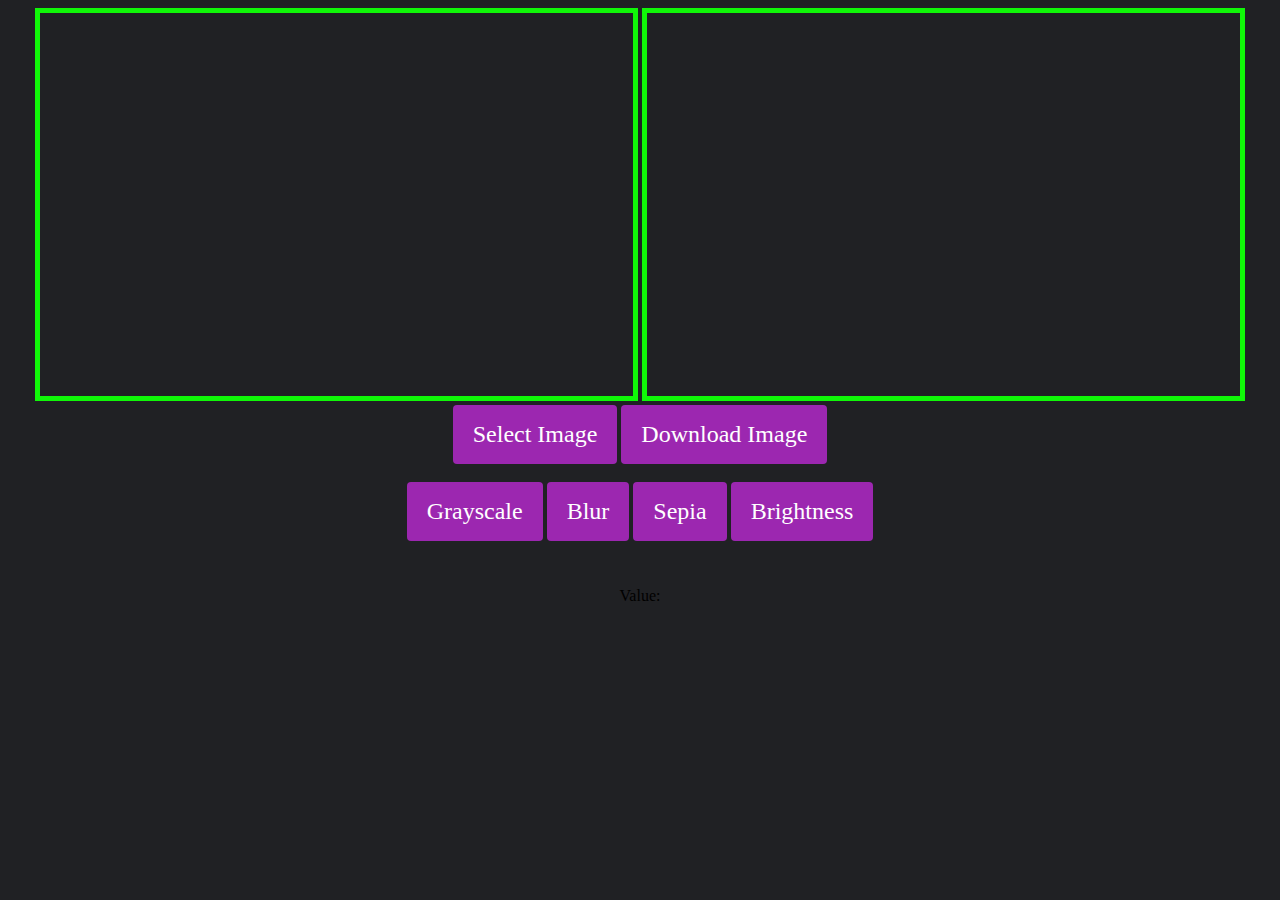
<file: main.html>
<!DOCTYPE html>
<html lang="en">

<head>
    <script src="main.js"></script>
    <script src="https://www.dukelearntoprogram.com//course1/common/js/image/SimpleImage.js"></script>
    <link rel="stylesheet" href="main.css">
    <meta charset="UTF-8">
    <meta http-equiv="X-UA-Compatible" content="IE=edge">
    <meta name="viewport" content="width=device-width, initial-scale=1.0">
    <link rel="stylesheet" type="text/css" href="http://fonts.googleapis.com/css?family=JetBrains+Mono">
    <title>PIXLR Editor</title>
</head>
<body>
    <canvas id="can1"></canvas>
    <canvas id="can2"></canvas>
    <br><section>
    <input type = "file"  multiple = "false" accept = "image/*" id = "imgInput" onchange = "upload()">
    <label for="imgInput" class="buttons">Select Image</label>
    <input type = "button" id = "download" onclick = "download()">
    <label for="download" class="buttons">Download Image</label>
    <br><br>
    <input type = "button" id = "doGray" onclick="doGray()">
    <label for="doGray" class="buttons">Grayscale</label>
    <input type = "button" id = "doBlur" onclick="doBlur()">
    <label for="doBlur" class="buttons">Blur</label>
    <input type = "button" id = "doSepia" onclick="doSepia()">
    <label for="doSepia" class="buttons">Sepia</label>
    <input type = "button" id = "doBright" onclick="doBright()">
    <label for="doBright" class="buttons">Brightness</label>
    <div class="slidecontainer">
    <input type="range" min="-255" max="255" value="0" class="slider" id="myRange">
    <br>
    <input type="button" id="Range" onclick="Bright()">
    <label for="Range" class="buttons2" id="myRange2" style="display: none;">TryIt</label>
    <p>Value: <span id="value"></span></p>
    </div>
</body>
</html>
</file>
<file: main.css>
body
{
  background-color: #202124;
  align-items: center;
  text-align: center;
}
#can1, #can2 
{
  padding: 0.5%;
  border: 1px solid #10f708;
  border-width: 5px;
  width: 580px;
  height: 370px;
}
.buttons {
  display: inline-block;
  padding: 16px 20px; 
  cursor: pointer;
  border-radius: 4px;
  background-color: #9c27b0;
  font-size: 24px;
  color: #fff;
}
.buttons2 {
  padding: 6px 10px; 
  cursor: pointer;
  border-radius: 4px;
  background-color: #4027b0;
  font-size: 14px;
  color: #fff;
}
input[type="file"] {
position: absolute;
opacity: 0;
}
input[type="button"] {
  position: absolute;
  opacity: 0;
}

.slidecontainer {
  width: 100%;
  padding-top: 1%;
}
.slider {
  display : none;
  -webkit-appearance: none;
  margin-left: 25%;
  appearance: none;
  width: 50%;
  height: 15px;
  border-radius: 5px; 
  background: #d3d3d3;
  outline: none;
  opacity: 0.7;
  -webkit-transition: .2s;
  transition: opacity .2s;
}
.slider:hover {
  opacity: 1;
}
.slider::-webkit-slider-thumb {
  -webkit-appearance: none;
  appearance: none;
  width: 25px;
  height: 25px;
  border-radius: 50%;
  background: #04AA6D;
  cursor: pointer;
}
</file>
